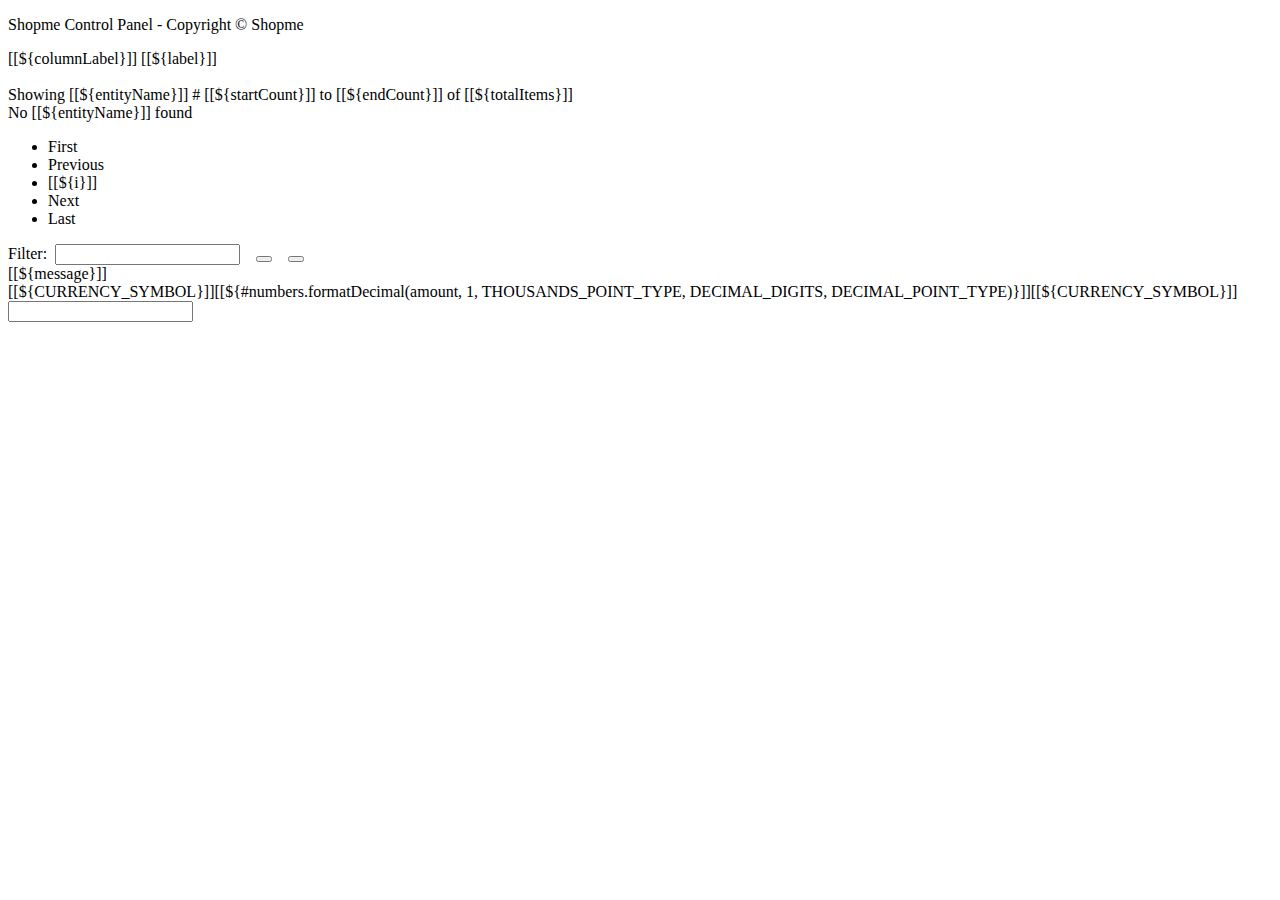
<file: ShopingWebParent/ShopingBackend/src/main/resources/templates/brandfragments.html>
<!DOCTYPE html>
<html xmlns:th="http://www.thymeleaf.org">

<head th:fragment="page_head(title, remove)" th:remove="${remove}">
<meta http-equiv="Content-Type" content="text/html; charset=UTF-8">
<meta name="viewport"
	content="width=device-width,initial-scale=1.0, minimum-scale=1.0">

<title>[[${title}]]</title>

<link rel="stylesheet" type="text/css"
	th:href="@{/webjars/bootstrap/css/bootstrap.min.css}" />
<link rel="stylesheet" type="text/css" th:href="@{/fontawesome/all.css}" />
<link rel="stylesheet" type="text/css" th:href="@{/style.css}" />
<script type="text/javascript" th:src="@{/webjars/jquery/jquery.min.js}"></script>
<script type="text/javascript"
	th:src="@{/webjars/bootstrap/js/bootstrap.min.js}"></script>
<script type="text/javascript" th:src="@{/js/common.js}"></script>
</head>

<body>

	<div th:fragment="footer" class="text-center m-3">
		<p>Shopme Control Panel - Copyright &copy; Shopme</p>
	</div>

	<th th:fragment="column_link(fieldName, columnLabel, removeTag)"
		th:remove="${removeTag}"><a class="text-white"
		th:href="@{${moduleURL} + '/page/' + ${currentPage} + '?sortField=' + ${fieldName}  +'&sortDir=' + ${sortField != fieldName ? sortDir : reverseSortDir} + ${keyword != null ? '&keyword=' + keyword : ''} + ${categoryId != null ? '&categoryId=' + categoryId : ''}}">
			[[${columnLabel}]] </a> <span th:if="${sortField == fieldName}"
		th:class="${sortDir == 'asc' ? 'fas fa-sort-up' : 'fas fa-sort-down'}"></span>
	</th>

	<a th:fragment="page_link(pageNum, label)" class="page-link"
		th:href="@{${moduleURL} + '/page/' + ${pageNum} + '?sortField=' + ${sortField} + '&sortDir=' + ${sortDir} + ${keyword != null ? '&keyword=' + keyword : ''} + ${categoryId != null ? '&categoryId=' + categoryId : ''}}">[[${label}]]</a>

	<div th:fragment="user_photos" th:remove="tag">
		<span th:if="${user.photos == null}"
			class="fas fa-portrait fa-3x icon-silver"></span> <img
			th:if="${user.photos != null}" th:src="@{${user.photosImagePath}}"
			style="width: 100px" />
	</div>

	<div th:fragment="status(enabled, entityName, entityURL)"
		th:remove="tag">
		<a th:if="${enabled == true}"
			class="fas fa-check-circle fa-2x icon-green"
			th:href="@{${entityURL} + '/enabled/false'}"
			th:title="'Disable this ' + ${entityName}"></a> <a
			th:if="${enabled == false}" class="fas fa-circle fa-2x icon-dark"
			th:href="@{${entityURL} + '/enabled/true'}"
			th:title="'Enable this ' + ${entityName}"></a>
	</div>

	<div th:fragment="edit(entityName, editURL)" th:remove="tag">
		<a class="fas fa-edit fa-2x icon-green" th:href="@{${editURL}}"
			th:title="'Edit this ' + ${entityName}"></a>
	</div>

	<div th:fragment="delete(entityName, entityId, deleteURL, visible)"
		th:remove="tag">
		<th:block th:if="${visible}">
			<a class="fas fa-trash fa-2x icon-dark link-delete"
				th:href="@{${deleteURL}}" th:entityId="${entityId}"
				th:title="'Delete this ' + ${entityName}"></a>
		</th:block>
	</div>

	<div th:fragment="pagination(entityName)" th:remove="tag">
		<div class="text-center m-1" th:if="${totalItems > 0}">
			<span>Showing [[${entityName}]] # [[${startCount}]] to
				[[${endCount}]] of [[${totalItems}]]</span>
		</div>
		<div class="text-center m-1" th:unless="${totalItems > 0}">
			<span>No [[${entityName}]] found</span>
		</div>

		<div th:if="${totalPages > 1}">

			<nav>
				<ul class="pagination justify-content-center">
					<li
						th:class="${currentPage > 1 ? 'page-item' : 'page-item disabled'}"><a
						class="page-link"
						th:href="@{'/brands/page/1?sortField='+${sortField} + '&sortDir=' +${sortDir}}">First</a>
					</li>

					<li
						th:class="${currentPage > 1 ? 'page-item' : 'page-item disabled'}">
						<a class="page-link"
						th:href="@{'/brands/page/' +${currentPage -1}+'?sortField='+${sortField} + '&sortDir=' +${sortDir}}">Previous</a>
					</li>
					<li
						th:class="${currentPage !=i ? 'page-item' : 'page-item  active'}"
						th:each="i  : ${#numbers.sequence(1,totalPages)}"><a
						class="page-link"
						th:href="@{'/brands/page/' + ${i}+'?sortField='+${sortField} + '&sortDir=' +${sortDir}}">[[${i}]]</a>
					</li>

					<li
						th:class="${currentPage <totalPages ? 'page-item' : 'page-item disabled'}">
						<a class="page-link"
						th:href="@{'/brands/page/' +${currentPage +1}+'?sortField='+${sortField} + '&sortDir=' +${sortDir}}">Next</a>
					</li>
					<li
						th:class="${currentPage < totalPages ?  'page-item' : 'page-item disabled'}">
						<a class="page-link"
						th:href="@{'/brands/page/'  +${totalPages}+'?sortField='+${sortField} + '&sortDir=' +${sortDir}}">Last</a>
					</li>

				</ul>
			</nav>
			<!--			<nav>-->
			<!--				<ul class="pagination justify-content-center flex-wrap">-->
			<!--					<li th:class="${currentPage > 1 ? 'page-item' : 'page-item disabled'}">-->
			<!--						<a th:replace="fragments :: page_link(1, 'First')"></a>-->
			<!--					</li>-->
			<!--					<li th:class="${currentPage > 1 ? 'page-item' : 'page-item disabled'}">-->
			<!--						<a th:replace="fragments :: page_link(${currentPage - 1}, 'Previous')"></a>-->
			<!--					</li>-->
			<!---->
			<!--					<li th:class="${currentPage != i ? 'page-item': 'page-item active'}"-->
			<!--						th:each="i : ${#numbers.sequence(1, totalPages)}"><a-->
			<!--							th:replace="fragments :: page_link(${i}, ${i})"></a></li>-->
			<!---->
			<!--					<li th:class="${currentPage < totalPages ? 'page-item' : 'page-item disabled'}">-->
			<!--						<a th:replace="fragments :: page_link(${currentPage + 1}, 'Next')"></a>-->
			<!--					</li>-->
			<!---->
			<!--			<li class="page-item">-->
			<!--				<a class="page_link" th:href="@{'/brandfragments/page/'+ ${currentPage+1}}">Next</a>-->
			<!--			</li>-->
			<!---->
			<!---->
			<!--					<li th:class="${currentPage < totalPages ? 'page-item' : 'page-item disabled'}">-->
			<!--						<a th:replace="fragments :: page_link(${totalPages}, 'Last')"></a>-->
			<!--					</li>-->
			<!--				</ul>-->
			<!--			</nav>-->
			<!---->
		</div>
	</div>

	<div th:fragment="search_form_and_message()">
<!-- 				<form th:action="@{${moduleURL} + '/page/1'}" class="form-inline m-3"> -->
		<form th:action="@{/brands/page/1}" class="form-inline m-3">
			<input type="hidden" name="sortField" th:value="${sortField}" /> <input
				type="hidden" name="sortDir" th:value="${sortDir}" /> Filter:&nbsp;
			<input type="search" name="keyword" th:value="${keyword}"
				class="form-control" required /> &nbsp;&nbsp;
			<button type="submit" class="btn btn-primary">
				<i class="fas fa-search"></i>
			</button>
			&nbsp;&nbsp;
			<button type="button" class="btn btn-secondary"
				onclick="clearFilter()">
				<i class="fas fa-eraser"></i>
			</button>
		</form>

		<div th:if="${message != null}"
			class="alert alert-success text-center">[[${message}]]</div>
	</div>

	<div th:fragment="format_currency(amount)" th:remove="tag">
		<span th:if="${CURRENCY_SYMBOL_POSITION == 'Before price'}"
			th:remove="tag">[[${CURRENCY_SYMBOL}]]</span>[[${#numbers.formatDecimal(amount,
		1, THOUSANDS_POINT_TYPE, DECIMAL_DIGITS, DECIMAL_POINT_TYPE)}]]<span
			th:if="${CURRENCY_SYMBOL_POSITION == 'After price'}" th:remove="tag">[[${CURRENCY_SYMBOL}]]</span>
	</div>

	<div th:fragment="format_time(dateTime)" th:remove="tag">
		<span th:text="${#dates.format(dateTime, 'yyyy-MM-dd HH:mm:ss')}"></span>
	</div>

	<div th:fragment="currency_input(amount)" th:remove="tag">
		<input type="text" readonly class="form-control"
			th:value="${(CURRENCY_SYMBOL_POSITION == 'Before price' ? CURRENCY_SYMBOL : '') + #numbers.formatDecimal(amount, 1, THOUSANDS_POINT_TYPE, DECIMAL_DIGITS, DECIMAL_POINT_TYPE) + (CURRENCY_SYMBOL_POSITION == 'After price' ? CURRENCY_SYMBOL : '')}">
	</div>

</body>

</html>
</file>
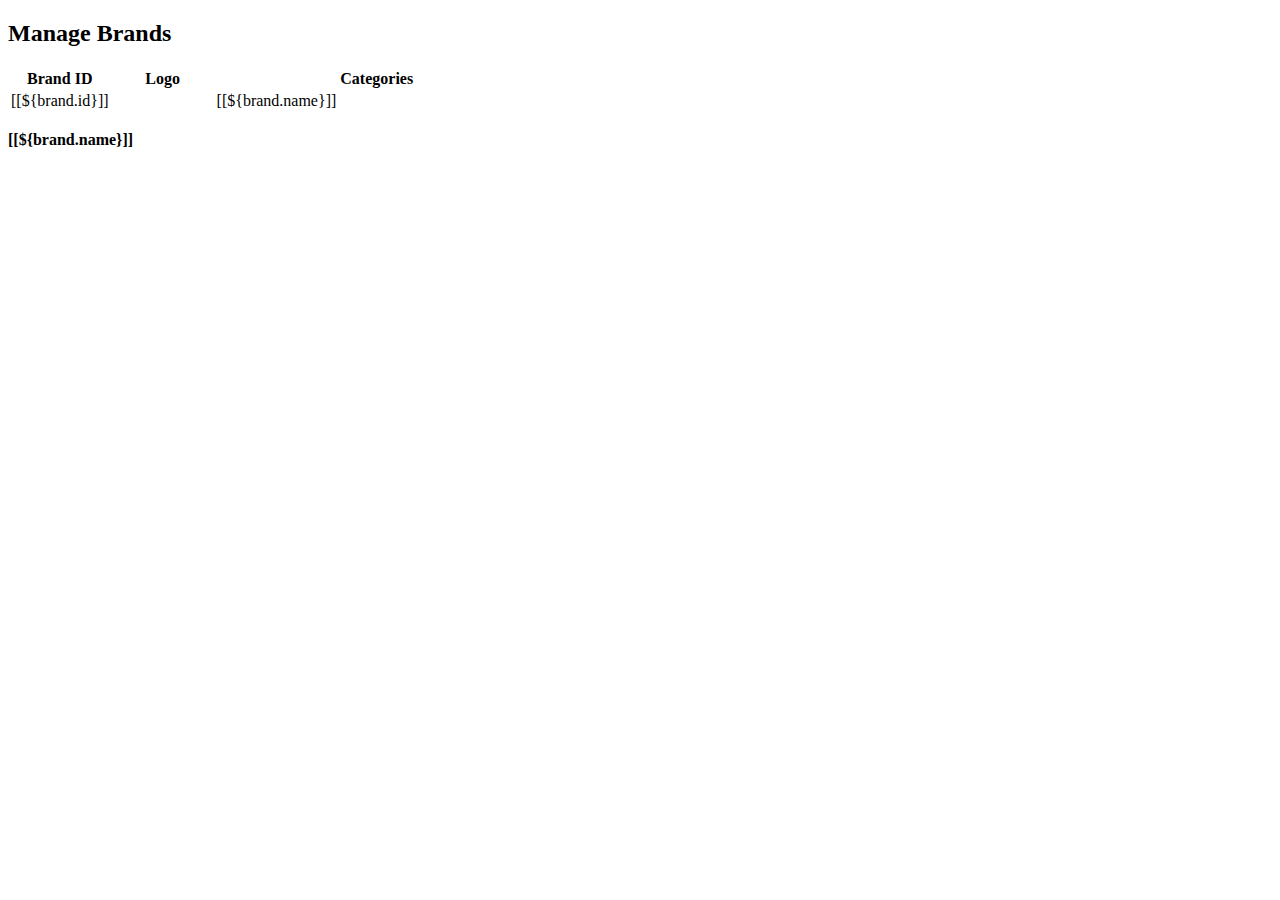
<file: ShopingWebParent/ShopingBackend/src/main/resources/templates/brands.html>
<!DOCTYPE html>
<html xmlns:th="http://www.thymeleaf.org">
<head th:replace="fragments :: page_head('Brands - Shopme Admin', 'none')" />
<body>
<div class="container-fluid">
	<div th:replace="navigation :: menu"></div>
	<div>
		<h2>Manage Brands</h2>	
		
		<a th:href="@{/brands/new}" class="fas fa-folder-plus fa-2x icon-dark mr-2"></a>
		<a th:href="@{/brands/export/csv}" class="fas fa-file-csv fa-2x icon-dark mr-2"></a>
	</div>
		
	<div th:replace="fragments :: search_form_and_message" />
	
	<div class="full-details">
		<table class="table table-bordered table-striped table-hover table-responsive-xl">
			<thead class="thead-dark">
				<tr>
					<th class="hideable-column">Brand ID</th>
					<th>Logo</th>
					<th th:replace="fragments :: column_link('name', 'Brand Name', 'none')" />
					<th>Categories</th>
					<th></th>
				</tr>								
			</thead>
			<tbody>
				<tr th:each="brand : ${listBrands}">
					<td class="hideable-column">[[${brand.id}]]</td>
					<td>
						<img th:src="@{${brand.logoPath}}" style="width: 100px" class="img-fluid"/>
					</td>
					<td>[[${brand.name}]]</td>
					<td>
						<th:block th:each="cat : ${brand.categories}">
						<span class="badge badge-secondary" th:text="${cat.name}"></span>
						</th:block>
					</td>

					<td>
						<div th:replace="fragments :: edit('brand', '/brands/edit/' + ${brand.id})" />
						&nbsp; 
						<div th:replace="fragments :: delete('brand', ${brand.id}, '/brands/delete/' + ${brand.id}, true)" />						
					</td>					
				</tr>
			</tbody>
		</table>
	</div>
	
	<div class="less-details">
		<div th:each="brand : ${listBrands}" class="row m-1">
			<div class="col-6">
				<img th:src="@{${brand.logoPath}}" style="width: 100px" class="img-fluid"/>			
			</div>
			<div class="col-6">
				<div><b>[[${brand.name}]]</b></div>
				<div class="mt-2">
					<div th:replace="fragments :: edit('brand', '/brands/edit/' + ${brand.id})" />
					&nbsp; 
					<div th:replace="fragments :: delete('brand', ${brand.id}, '/brands/delete/' + ${brand.id}, true)" />
				</div>
			</div>
			<div>&nbsp;</div>
		</div>	
	</div>	
	
	<div th:replace="brandfragments :: pagination('brands')"></div>
	
	<div th:replace="modal_fragments :: confirm_modal" />
	
	<div th:replace="brandfragments :: footer"></div>
	
</div>
<script th:src="@{/js/common_list.js}"></script>
<script type="text/javascript">
	moduleURL = "[[@{/brands}]]";

	$(document).ready(function() {
		$(".link-delete").on("click", function(e) {
			e.preventDefault();
			showDeleteConfirmModal($(this), 'brand');
		});
	});
</script>
</body>
</html>
</file>
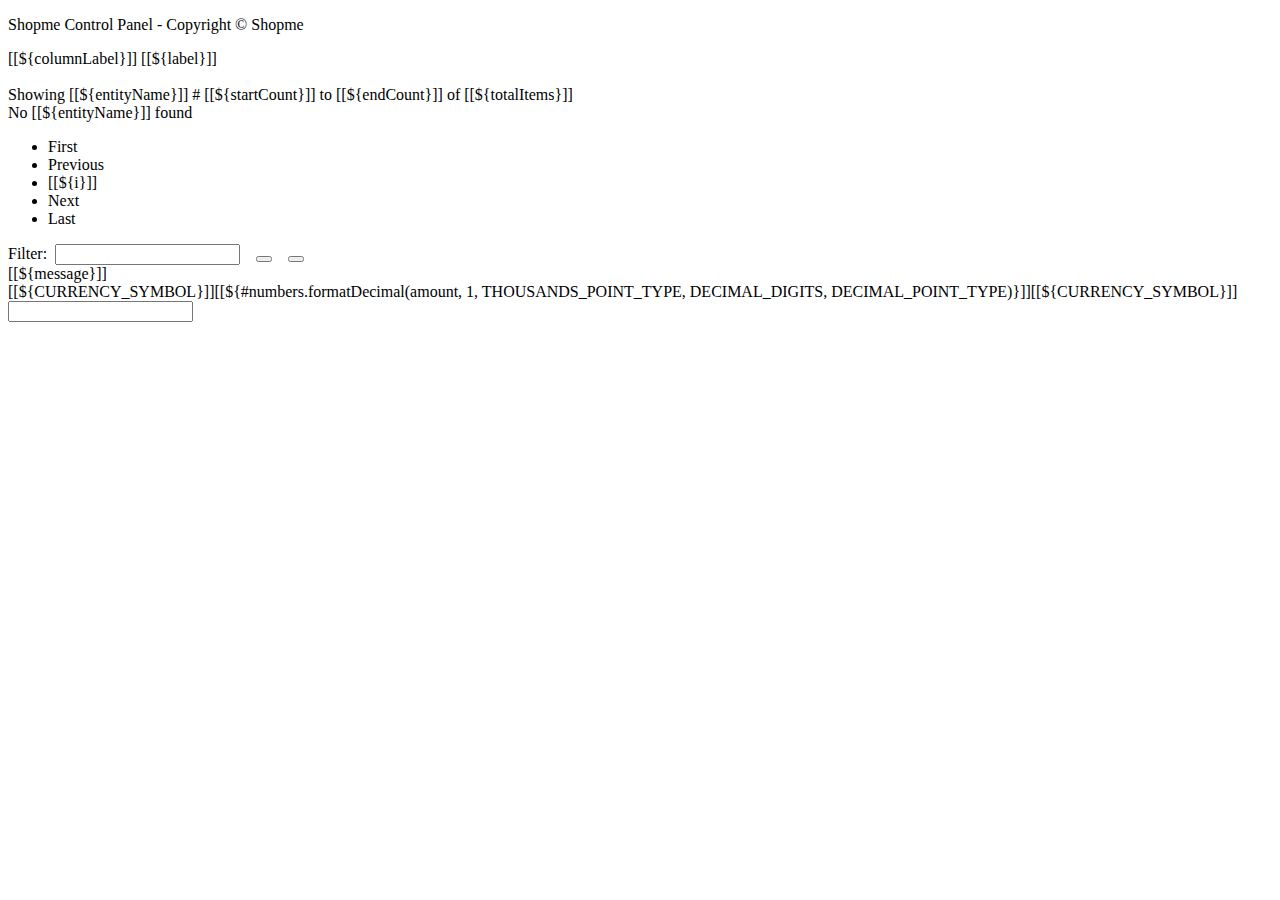
<file: ShopingWebParent/ShopingBackend/src/main/resources/templates/categoryFragments.html>
<!DOCTYPE html>
<html xmlns:th="http://www.thymeleaf.org">

<head th:fragment="page_head(title, remove)" th:remove="${remove}">
<meta http-equiv="Content-Type" content="text/html; charset=UTF-8">
<meta name="viewport"
	content="width=device-width,initial-scale=1.0, minimum-scale=1.0">

<title>[[${title}]]</title>

<link rel="stylesheet" type="text/css"
	th:href="@{/webjars/bootstrap/css/bootstrap.min.css}" />
<link rel="stylesheet" type="text/css" th:href="@{/fontawesome/all.css}" />
<link rel="stylesheet" type="text/css" th:href="@{/style.css}" />
<script type="text/javascript" th:src="@{/webjars/jquery/jquery.min.js}"></script>
<script type="text/javascript"
	th:src="@{/webjars/bootstrap/js/bootstrap.min.js}"></script>
<script type="text/javascript" th:src="@{/js/common.js}"></script>
</head>

<body>

	<div th:fragment="footer" class="text-center m-3">
		<p>Shopme Control Panel - Copyright &copy; Shopme</p>
	</div>

	<th th:fragment="column_link(fieldName, columnLabel, removeTag)"
		th:remove="${removeTag}"><a class="text-white"
		th:href="@{${moduleURL} + '/page/' + ${currentPage} + '?sortField=' + ${fieldName}  +'&sortDir=' + ${sortField != fieldName ? sortDir : reverseSortDir} + ${keyword != null ? '&keyword=' + keyword : ''} + ${categoriesId != null ? '&categoriesId=' + categoriesId : ''}}">
			[[${columnLabel}]] </a> <span th:if="${sortField == fieldName}"
		th:class="${sortDir == 'asc' ? 'fas fa-sort-up' : 'fas fa-sort-down'}"></span>
	</th>

	<a th:fragment="page_link(pageNum, label)" class="page-link"
		th:href="@{${moduleURL} + '/page/' + ${pageNum} + '?sortField=' + ${sortField} + '&sortDir=' + ${sortDir} + ${keyword != null ? '&keyword=' + keyword : ''} + ${categoriesId != null ? '&categoriesId=' + categoriesId : ''}}">[[${label}]]</a>

	<div th:fragment="user_photos" th:remove="tag">
		<span th:if="${user.photos == null}"
			class="fas fa-portrait fa-3x icon-silver"></span> <img
			th:if="${user.photos != null}" th:src="@{${user.photosImagePath}}"
			style="width: 100px" />
	</div>

	<div th:fragment="status(enabled, entityName, entityURL)"
		th:remove="tag">
		<a th:if="${enabled == true}"
			class="fas fa-check-circle fa-2x icon-green"
			th:href="@{${entityURL} + '/enabled/false'}"
			th:title="'Disable this ' + ${entityName}"></a> <a
			th:if="${enabled == false}" class="fas fa-circle fa-2x icon-dark"
			th:href="@{${entityURL} + '/enabled/true'}"
			th:title="'Enable this ' + ${entityName}"></a>
	</div>

	<div th:fragment="edit(entityName, editURL)" th:remove="tag">
		<a class="fas fa-edit fa-2x icon-green" th:href="@{${editURL}}"
			th:title="'Edit this ' + ${entityName}"></a>
	</div>

	<div th:fragment="delete(entityName, entityId, deleteURL, visible)"
		th:remove="tag">
		<th:block th:if="${visible}">
			<a class="fas fa-trash fa-2x icon-dark link-delete"
				th:href="@{${deleteURL}}" th:entityId="${entityId}"
				th:title="'Delete this ' + ${entityName}"></a>
		</th:block>
	</div>

	<div th:fragment="pagination(entityName)" th:remove="tag">
		<div class="text-center m-1" th:if="${totalItems > 0}">
			<span>Showing [[${entityName}]] # [[${startCount}]] to
				[[${endCount}]] of [[${totalItems}]]</span>
		</div>
		<div class="text-center m-1" th:unless="${totalItems > 0}">
			<span>No [[${entityName}]] found</span>
		</div>

		<div th:if="${totalPages > 1}">

			<nav>
				<ul class="pagination justify-content-center">
					<li
						th:class="${currentPage > 1 ? 'page-item' : 'page-item disabled'}"><a
						class="page-link"
						th:href="@{'/categories/page/1?sortField='+${sortField} + '&sortDir=' +${sortDir}}">First</a>
					</li>

					<li
						th:class="${currentPage > 1 ? 'page-item' : 'page-item disabled'}">
						<a class="page-link"
						th:href="@{'/categories/page/' +${currentPage -1}+'?sortField='+${sortField} + '&sortDir=' +${sortDir}}">Previous</a>
					</li>
					<li
						th:class="${currentPage !=i ? 'page-item' : 'page-item  active'}"
						th:each="i  : ${#numbers.sequence(1,totalPages)}"><a
						class="page-link"
						th:href="@{'/categories/page/' + ${i}+'?sortField='+${sortField} + '&sortDir=' +${sortDir}}">[[${i}]]</a>
					</li>

					<li
						th:class="${currentPage <totalPages ? 'page-item' : 'page-item disabled'}">
						<a class="page-link"
						th:href="@{'/categories/page/' +${currentPage +1}+'?sortField='+${sortField} + '&sortDir=' +${sortDir}}">Next</a>
					</li>
					<li
						th:class="${currentPage < totalPages ?  'page-item' : 'page-item disabled'}">
						<a class="page-link"
						th:href="@{'/categories/page/'  +${totalPages}+'?sortField='+${sortField} + '&sortDir=' +${sortDir}}">Last</a>
					</li>

				</ul>
			</nav>
			<!--			<nav>-->
			<!--				<ul class="pagination justify-content-center flex-wrap">-->
			<!--					<li th:class="${currentPage > 1 ? 'page-item' : 'page-item disabled'}">-->
			<!--						<a th:replace="fragments :: page_link(1, 'First')"></a>-->
			<!--					</li>-->
			<!--					<li th:class="${currentPage > 1 ? 'page-item' : 'page-item disabled'}">-->
			<!--						<a th:replace="fragments :: page_link(${currentPage - 1}, 'Previous')"></a>-->
			<!--					</li>-->
			<!---->
			<!--					<li th:class="${currentPage != i ? 'page-item': 'page-item active'}"-->
			<!--						th:each="i : ${#numbers.sequence(1, totalPages)}"><a-->
			<!--							th:replace="fragments :: page_link(${i}, ${i})"></a></li>-->
			<!---->
			<!--					<li th:class="${currentPage < totalPages ? 'page-item' : 'page-item disabled'}">-->
			<!--						<a th:replace="fragments :: page_link(${currentPage + 1}, 'Next')"></a>-->
			<!--					</li>-->
			<!---->
			<!--			<li class="page-item">-->
			<!--				<a class="page_link" th:href="@{'/categories/page/'+ ${currentPage+1}}">Next</a>-->
			<!--			</li>-->
			<!---->
			<!---->
			<!--					<li th:class="${currentPage < totalPages ? 'page-item' : 'page-item disabled'}">-->
			<!--						<a th:replace="fragments :: page_link(${totalPages}, 'Last')"></a>-->
			<!--					</li>-->
			<!--				</ul>-->
			<!--			</nav>-->
			<!---->
		</div>
	</div>

	<div th:fragment="search_form_and_message()">
<!-- 				<form th:action="@{${moduleURL} + '/page/1'}" class="form-inline m-3"> -->
		<form th:action="@{/categories/page/1}" class="form-inline m-3">
			<input type="hidden" name="sortField" th:value="${sortField}" /> <input
				type="hidden" name="sortDir" th:value="${sortDir}" /> Filter:&nbsp;
			<input type="search" name="keyword" th:value="${keyword}"
				class="form-control" required /> &nbsp;&nbsp;
			<button type="submit" class="btn btn-primary">
				<i class="fas fa-search"></i>
			</button>
			&nbsp;&nbsp;
			<button type="button" class="btn btn-secondary"
				onclick="clearFilter()">
				<i class="fas fa-eraser"></i>
			</button>
		</form>

		<div th:if="${message != null}"
			class="alert alert-success text-center">[[${message}]]</div>
	</div>

	<div th:fragment="format_currency(amount)" th:remove="tag">
		<span th:if="${CURRENCY_SYMBOL_POSITION == 'Before price'}"
			th:remove="tag">[[${CURRENCY_SYMBOL}]]</span>[[${#numbers.formatDecimal(amount,
		1, THOUSANDS_POINT_TYPE, DECIMAL_DIGITS, DECIMAL_POINT_TYPE)}]]<span
			th:if="${CURRENCY_SYMBOL_POSITION == 'After price'}" th:remove="tag">[[${CURRENCY_SYMBOL}]]</span>
	</div>

	<div th:fragment="format_time(dateTime)" th:remove="tag">
		<span th:text="${#dates.format(dateTime, 'yyyy-MM-dd HH:mm:ss')}"></span>
	</div>

	<div th:fragment="currency_input(amount)" th:remove="tag">
		<input type="text" readonly class="form-control"
			th:value="${(CURRENCY_SYMBOL_POSITION == 'Before price' ? CURRENCY_SYMBOL : '') + #numbers.formatDecimal(amount, 1, THOUSANDS_POINT_TYPE, DECIMAL_DIGITS, DECIMAL_POINT_TYPE) + (CURRENCY_SYMBOL_POSITION == 'After price' ? CURRENCY_SYMBOL : '')}">
	</div>

</body>

</html>
</file>
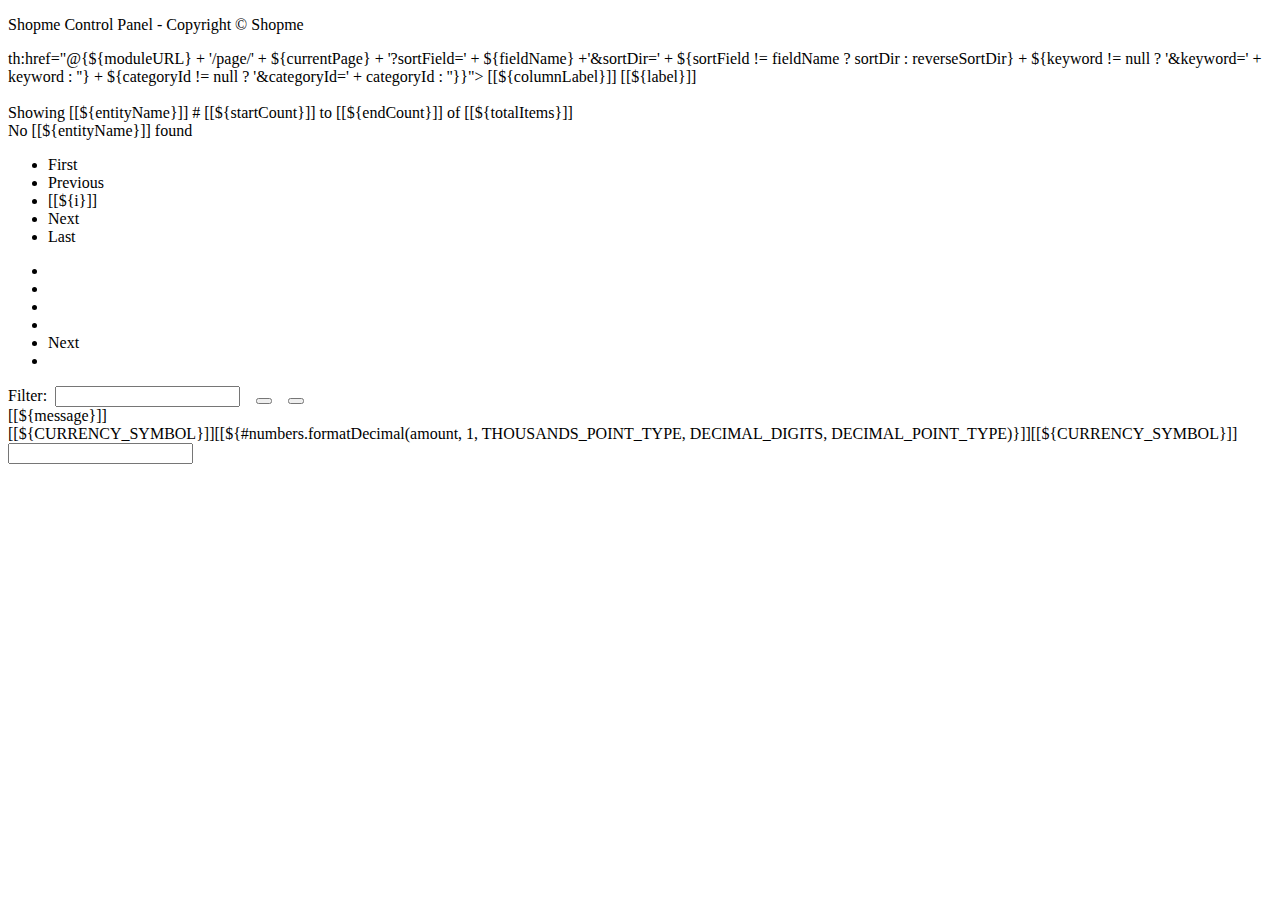
<file: ShopingWebParent/ShopingBackend/src/main/resources/templates/fragment.html>
<!DOCTYPE html>
<html xmlns:th="http://www.thymeleaf.org">

<head th:fragment="page_head(title, remove)" th:remove="${remove}">
<meta http-equiv="Content-Type" content="text/html; charset=UTF-8">
<meta name="viewport"
	content="width=device-width,initial-scale=1.0, minimum-scale=1.0">

<title>[[${title}]]</title>

<link rel="stylesheet" type="text/css"
	th:href="@{/webjars/bootstrap/css/bootstrap.min.css}" />
<link rel="stylesheet" type="text/css" th:href="@{/fontawesome/all.css}" />
<link rel="stylesheet" type="text/css" th:href="@{/style.css}" />
<script type="text/javascript" th:src="@{/webjars/jquery/jquery.min.js}"></script>
<script type="text/javascript"
	th:src="@{/webjars/bootstrap/js/bootstrap.min.js}"></script>
<script type="text/javascript" th:src="@{/js/common.js}"></script>
</head>

<body>

	<div th:fragment="footer" class="text-center m-3">
		<p>Shopme Control Panel - Copyright &copy; Shopme</p>
	</div>

	<th th:fragment="column_link(fieldName, columnLabel, removeTag)"
		th:remove="${removeTag}"><a class="text-white"
		th:href="@{'/products/page/' + ${currentPage} + '?sortField=' + ${fieldName}  +'&sortDir=' + ${sortField != fieldName ? sortDir : reverseSortDir} + ${keyword != null ? '&keyword=' + keyword : ''} + ${categoryId != null ? '&categoryId=' + categoryId : ''}}">
			th:href="@{${moduleURL} + '/page/' + ${currentPage} + '?sortField=' +
			${fieldName} +'&sortDir=' + ${sortField != fieldName ? sortDir :
			reverseSortDir} + ${keyword != null ? '&keyword=' + keyword : ''} +
			${categoryId != null ? '&categoryId=' + categoryId : ''}}">
			[[${columnLabel}]] </a> <span th:if="${sortField == fieldName}"
		th:class="${sortDir == 'asc' ? 'fas fa-sort-up' : 'fas fa-sort-down'}"></span>
	</th>

	<a th:fragment="page_link(pageNum, label)" class="page-link"
		th:href="@{${moduleURL} + '/page/' + ${pageNum} + '?sortField=' + ${sortField} + '&sortDir=' + ${sortDir} + ${keyword != null ? '&keyword=' + keyword : ''} + ${categoryId != null ? '&categoryId=' + categoryId : ''}}">[[${label}]]</a>

	<div th:fragment="user_photos" th:remove="tag">
		<span th:if="${user.photos == null}"
			class="fas fa-portrait fa-3x icon-silver"></span> <img
			th:if="${user.photos != null}" th:src="@{${user.photosImagePath}}"
			style="width: 100px" />
	</div>

	<div th:fragment="status(enabled, entityName, entityURL)"
		th:remove="tag">
		<a th:if="${enabled == true}"
			class="fas fa-check-circle fa-2x icon-green"
			th:href="@{${entityURL} + '/enabled/false'}"
			th:title="'Disable this ' + ${entityName}"></a> <a
			th:if="${enabled == false}" class="fas fa-circle fa-2x icon-dark"
			th:href="@{${entityURL} + '/enabled/true'}"
			th:title="'Enable this ' + ${entityName}"></a>
	</div>

	<div th:fragment="edit(entityName, editURL)" th:remove="tag">
		<a class="fas fa-edit fa-2x icon-green" th:href="@{${editURL}}"
			th:title="'Edit this ' + ${entityName}"></a>
	</div>

	<div th:fragment="delete(entityName, entityId, deleteURL, visible)"
		th:remove="tag">
		<th:block th:if="${visible}">
			<a class="fas fa-trash fa-2x icon-dark link-delete"
				th:href="@{${deleteURL}}" th:entityId="${entityId}"
				th:title="'Delete this ' + ${entityName}"></a>
		</th:block>
	</div>

	<div th:fragment="pagination(entityName)" th:remove="tag">
		<div class="text-center m-1" th:if="${totalItems > 0}">
			<span>Showing [[${entityName}]] # [[${startCount}]] to
				[[${endCount}]] of [[${totalItems}]]</span>
		</div>
		<div class="text-center m-1" th:unless="${totalItems > 0}">
			<span>No [[${entityName}]] found</span>
		</div>

		<div th:if="${totalPages > 1}">

			<nav>
				<ul class="pagination justify-content-center">
					<li
						th:class="${currentPage > 1 ? 'page-item' : 'page-item disabled'}"><a
						class="page-link"
						th:href="@{'/products/page/1?sortField='+${sortField} + '&sortDir=' +${sortDir}}">First</a>
					</li>

					<li
						th:class="${currentPage > 1 ? 'page-item' : 'page-item disabled'}">
						<a class="page-link"
						th:href="@{'/products/page/' +${currentPage -1}+'?sortField='+${sortField} + '&sortDir=' +${sortDir}}">Previous</a>
					</li>
					<li
						th:class="${currentPage !=i ? 'page-item' : 'page-item  active'}"
						th:each="i  : ${#numbers.sequence(1,totalPages)}"><a
						class="page-link"
						th:href="@{'/products/page/' + ${i}+'?sortField='+${sortField} + '&sortDir=' +${sortDir}}">[[${i}]]</a>
					</li>

					<li
						th:class="${currentPage <totalPages ? 'page-item' : 'page-item disabled'}">
						<a class="page-link"
						th:href="@{'/products/page/' +${currentPage +1}+'?sortField='+${sortField} + '&sortDir=' +${sortDir}}">Next</a>
					</li>
					<li
						th:class="${currentPage < totalPages ?  'page-item' : 'page-item disabled'}">
						<a class="page-link"
						th:href="@{'/products/page/'  +${totalPages}+'?sortField='+${sortField} + '&sortDir=' +${sortDir}}">Last</a>
					</li>

				</ul>
			</nav>
			<nav>
				<ul class="pagination justify-content-center flex-wrap">
					<li
						th:class="${currentPage > 1 ? 'page-item' : 'page-item disabled'}">
						<a th:replace="fragments :: page_link(1, 'First')"></a>
					</li>
					<li
						th:class="${currentPage > 1 ? 'page-item' : 'page-item disabled'}">
						<a
						th:replace="fragments :: page_link(${currentPage - 1}, 'Previous')"></a>
					</li>

					<li
						th:class="${currentPage != i ? 'page-item': 'page-item active'}"
						th:each="i : ${#numbers.sequence(1, totalPages)}"><a
						th:replace="fragments :: page_link(${i}, ${i})"></a></li>

					<li
						th:class="${currentPage < totalPages ? 'page-item' : 'page-item disabled'}">
						<a th:replace="fragments :: page_link(${currentPage + 1}, 'Next')"></a>
					</li>

					<li class="page-item"><a class="page_link"
						th:href="@{'/categories/page/'+ ${currentPage+1}}">Next</a></li>


					<li
						th:class="${currentPage < totalPages ? 'page-item' : 'page-item disabled'}">
						<a th:replace="fragments :: page_link(${totalPages}, 'Last')"></a>
					</li>
				</ul>
			</nav>

		</div>
	</div>

	<div th:fragment="search_form_and_message()">
		<!-- 				<form th:action="@{${moduleURL} + '/page/1'}" class="form-inline m-3"> -->
		<form th:action="@{/products/page/1}" class="form-inline m-3">
			<input type="hidden" name="sortField" th:value="${sortField}" /> <input
				type="hidden" name="sortDir" th:value="${sortDir}" /> Filter:&nbsp;
			<input type="search" name="keyword" th:value="${keyword}"
				class="form-control" required /> &nbsp;&nbsp;
			<button type="submit" class="btn btn-primary">
				<i class="fas fa-search"></i>
			</button>
			&nbsp;&nbsp;
			<button type="button" class="btn btn-secondary"
				onclick="clearFilter()">
				<i class="fas fa-eraser"></i>
			</button>
		</form>

		<div th:if="${message != null}"
			class="alert alert-success text-center">[[${message}]]</div>
	</div>

	<div th:fragment="format_currency(amount)" th:remove="tag">
		<span th:if="${CURRENCY_SYMBOL_POSITION == 'Before price'}"
			th:remove="tag">[[${CURRENCY_SYMBOL}]]</span>[[${#numbers.formatDecimal(amount,
		1, THOUSANDS_POINT_TYPE, DECIMAL_DIGITS, DECIMAL_POINT_TYPE)}]]<span
			th:if="${CURRENCY_SYMBOL_POSITION == 'After price'}" th:remove="tag">[[${CURRENCY_SYMBOL}]]</span>
	</div>

	<div th:fragment="format_time(dateTime)" th:remove="tag">
		<span th:text="${#dates.format(dateTime, 'yyyy-MM-dd HH:mm:ss')}"></span>
	</div>

	<div th:fragment="currency_input(amount)" th:remove="tag">
		<input type="text" readonly class="form-control"
			th:value="${(CURRENCY_SYMBOL_POSITION == 'Before price' ? CURRENCY_SYMBOL : '') + #numbers.formatDecimal(amount, 1, THOUSANDS_POINT_TYPE, DECIMAL_DIGITS, DECIMAL_POINT_TYPE) + (CURRENCY_SYMBOL_POSITION == 'After price' ? CURRENCY_SYMBOL : '')}">
	</div>

</body>

</html>
</file>
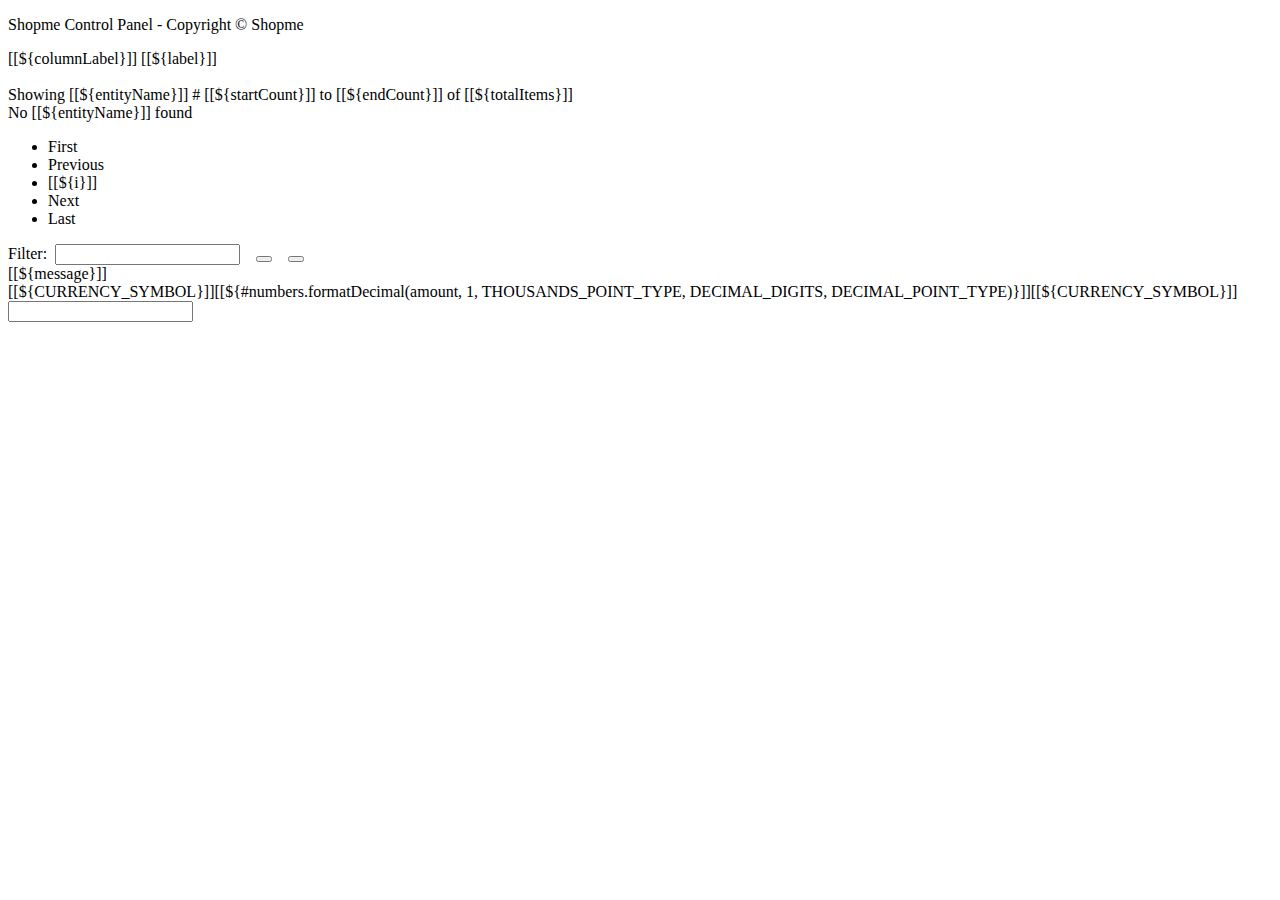
<file: ShopingWebParent/ShopingBackend/src/main/resources/templates/fragments.html>
<!DOCTYPE html>
<html xmlns:th="http://www.thymeleaf.org">

<head th:fragment="page_head(title, remove)" th:remove="${remove}">
<meta http-equiv="Content-Type" content="text/html; charset=UTF-8">
<meta name="viewport"
	content="width=device-width,initial-scale=1.0, minimum-scale=1.0">

<title>[[${title}]]</title>

<link rel="stylesheet" type="text/css"
	th:href="@{/webjars/bootstrap/css/bootstrap.min.css}" />
<link rel="stylesheet" type="text/css" th:href="@{/fontawesome/all.css}" />
<link rel="stylesheet" type="text/css" th:href="@{/style.css}" />
<script type="text/javascript" th:src="@{/webjars/jquery/jquery.min.js}"></script>
<script type="text/javascript"
	th:src="@{/webjars/bootstrap/js/bootstrap.min.js}"></script>
<script type="text/javascript" th:src="@{/js/common.js}"></script>
</head>

<body>

	<div th:fragment="footer" class="text-center m-3">
		<p>Shopme Control Panel - Copyright &copy; Shopme</p>
	</div>

	<th th:fragment="column_link(fieldName, columnLabel, removeTag)"
		th:remove="${removeTag}"><a class="text-white"
		th:href="@{${moduleURL} + '/page/' + ${currentPage} + '?sortField=' + ${fieldName}  +'&sortDir=' + ${sortField != fieldName ? sortDir : reverseSortDir} + ${keyword != null ? '&keyword=' + keyword : ''} + ${categoryId != null ? '&categoryId=' + categoryId : ''}}">
			[[${columnLabel}]] </a> <span th:if="${sortField == fieldName}"
		th:class="${sortDir == 'asc' ? 'fas fa-sort-up' : 'fas fa-sort-down'}"></span>
	</th>

	<a th:fragment="page_link(pageNum, label)" class="page-link"
		th:href="@{${moduleURL} + '/page/' + ${pageNum} + '?sortField=' + ${sortField} + '&sortDir=' + ${sortDir} + ${keyword != null ? '&keyword=' + keyword : ''} + ${categoryId != null ? '&categoryId=' + categoryId : ''}}">[[${label}]]</a>

	<div th:fragment="user_photos" th:remove="tag">
		<span th:if="${user.photos == null}"
			class="fas fa-portrait fa-3x icon-silver"></span> <img
			th:if="${user.photos != null}" th:src="@{${user.photosImagePath}}"
			style="width: 100px" />
	</div>

	<div th:fragment="status(enabled, entityName, entityURL)"
		th:remove="tag">
		<a th:if="${enabled == true}"
			class="fas fa-check-circle fa-2x icon-green"
			th:href="@{${entityURL} + '/enabled/false'}"
			th:title="'Disable this ' + ${entityName}"></a> <a
			th:if="${enabled == false}" class="fas fa-circle fa-2x icon-dark"
			th:href="@{${entityURL} + '/enabled/true'}"
			th:title="'Enable this ' + ${entityName}"></a>
	</div>

	<div th:fragment="edit(entityName, editURL)" th:remove="tag">
		<a class="fas fa-edit fa-2x icon-green" th:href="@{${editURL}}"
			th:title="'Edit this ' + ${entityName}"></a>
	</div>

	<div th:fragment="delete(entityName, entityId, deleteURL, visible)"
		th:remove="tag">
		<th:block th:if="${visible}">
			<a class="fas fa-trash fa-2x icon-dark link-delete"
				th:href="@{${deleteURL}}" th:entityId="${entityId}"
				th:title="'Delete this ' + ${entityName}"></a>
		</th:block>
	</div>

	<div th:fragment="pagination(entityName)" th:remove="tag">
		<div class="text-center m-1" th:if="${totalItems > 0}">
			<span>Showing [[${entityName}]] # [[${startCount}]] to
				[[${endCount}]] of [[${totalItems}]]</span>
		</div>
		<div class="text-center m-1" th:unless="${totalItems > 0}">
			<span>No [[${entityName}]] found</span>
		</div>

		<div th:if="${totalPages > 1}">

			<nav>
				<ul class="pagination justify-content-center">
					<li
						th:class="${currentPage > 1 ? 'page-item' : 'page-item disabled'}"><a
						class="page-link"
						th:href="@{'/users/page/1?sortField='+${sortField} + '&sortDir=' +${sortDir}}">First</a>
					</li>

					<li
						th:class="${currentPage > 1 ? 'page-item' : 'page-item disabled'}">
						<a class="page-link"
						th:href="@{'/users/page/' +${currentPage -1}+'?sortField='+${sortField} + '&sortDir=' +${sortDir}}">Previous</a>
					</li>
					<li
						th:class="${currentPage !=i ? 'page-item' : 'page-item  active'}"
						th:each="i  : ${#numbers.sequence(1,totalPages)}"><a
						class="page-link"
						th:href="@{'/users/page/' + ${i}+'?sortField='+${sortField} + '&sortDir=' +${sortDir}}">[[${i}]]</a>
					</li>

					<li
						th:class="${currentPage <totalPages ? 'page-item' : 'page-item disabled'}">
						<a class="page-link"
						th:href="@{'/users/page/' +${currentPage +1}+'?sortField='+${sortField} + '&sortDir=' +${sortDir}}">Next</a>
					</li>
					<li
						th:class="${currentPage < totalPages ?  'page-item' : 'page-item disabled'}">
						<a class="page-link"
						th:href="@{'/users/page/'  +${totalPages}+'?sortField='+${sortField} + '&sortDir=' +${sortDir}}">Last</a>
					</li>

				</ul>
			</nav>
			<!--			<nav>-->
			<!--				<ul class="pagination justify-content-center flex-wrap">-->
			<!--					<li th:class="${currentPage > 1 ? 'page-item' : 'page-item disabled'}">-->
			<!--						<a th:replace="fragments :: page_link(1, 'First')"></a>-->
			<!--					</li>-->
			<!--					<li th:class="${currentPage > 1 ? 'page-item' : 'page-item disabled'}">-->
			<!--						<a th:replace="fragments :: page_link(${currentPage - 1}, 'Previous')"></a>-->
			<!--					</li>-->
			<!---->
			<!--					<li th:class="${currentPage != i ? 'page-item': 'page-item active'}"-->
			<!--						th:each="i : ${#numbers.sequence(1, totalPages)}"><a-->
			<!--							th:replace="fragments :: page_link(${i}, ${i})"></a></li>-->
			<!---->
			<!--					<li th:class="${currentPage < totalPages ? 'page-item' : 'page-item disabled'}">-->
			<!--						<a th:replace="fragments :: page_link(${currentPage + 1}, 'Next')"></a>-->
			<!--					</li>-->
			<!---->
			<!--			<li class="page-item">-->
			<!--				<a class="page_link" th:href="@{'/users/page/'+ ${currentPage+1}}">Next</a>-->
			<!--			</li>-->
			<!---->
			<!---->
			<!--					<li th:class="${currentPage < totalPages ? 'page-item' : 'page-item disabled'}">-->
			<!--						<a th:replace="fragments :: page_link(${totalPages}, 'Last')"></a>-->
			<!--					</li>-->
			<!--				</ul>-->
			<!--			</nav>-->
			<!---->
		</div>
	</div>

	<div th:fragment="search_form_and_message()">
<!-- 				<form th:action="@{${moduleURL} + '/page/1'}" class="form-inline m-3"> -->
		<form th:action="@{/users/page/1}" class="form-inline m-3">
			<input type="hidden" name="sortField" th:value="${sortField}" /> <input
				type="hidden" name="sortDir" th:value="${sortDir}" /> Filter:&nbsp;
			<input type="search" name="keyword" th:value="${keyword}"
				class="form-control" required /> &nbsp;&nbsp;
			<button type="submit" class="btn btn-primary">
				<i class="fas fa-search"></i>
			</button>
			&nbsp;&nbsp;
			<button type="button" class="btn btn-secondary"
				onclick="clearFilter()">
				<i class="fas fa-eraser"></i>
			</button>
		</form>

		<div th:if="${message != null}"
			class="alert alert-success text-center">[[${message}]]</div>
	</div>

	<div th:fragment="format_currency(amount)" th:remove="tag">
		<span th:if="${CURRENCY_SYMBOL_POSITION == 'Before price'}"
			th:remove="tag">[[${CURRENCY_SYMBOL}]]</span>[[${#numbers.formatDecimal(amount,
		1, THOUSANDS_POINT_TYPE, DECIMAL_DIGITS, DECIMAL_POINT_TYPE)}]]<span
			th:if="${CURRENCY_SYMBOL_POSITION == 'After price'}" th:remove="tag">[[${CURRENCY_SYMBOL}]]</span>
	</div>

	<div th:fragment="format_time(dateTime)" th:remove="tag">
		<span th:text="${#dates.format(dateTime, 'yyyy-MM-dd HH:mm:ss')}"></span>
	</div>

	<div th:fragment="currency_input(amount)" th:remove="tag">
		<input type="text" readonly class="form-control"
			th:value="${(CURRENCY_SYMBOL_POSITION == 'Before price' ? CURRENCY_SYMBOL : '') + #numbers.formatDecimal(amount, 1, THOUSANDS_POINT_TYPE, DECIMAL_DIGITS, DECIMAL_POINT_TYPE) + (CURRENCY_SYMBOL_POSITION == 'After price' ? CURRENCY_SYMBOL : '')}">
	</div>

</body>

</html>
</file>
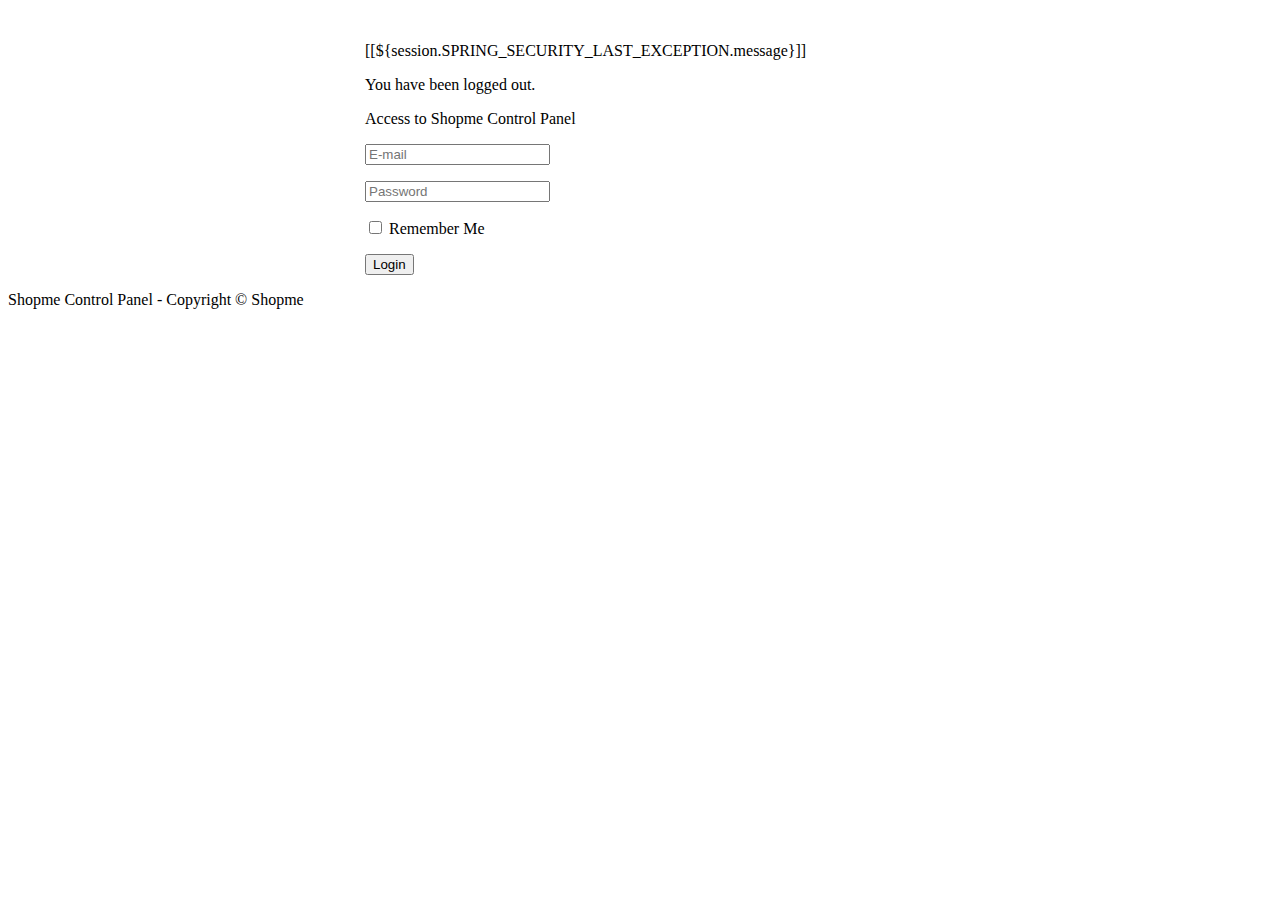
<file: ShopingWebParent/ShopingBackend/src/main/resources/templates/login.html>
<!DOCTYPE html>
<html xmlns:th="http://www.thymeleaf.org">
<head>
	<meta http-equiv="Content-Type" content="text/html; charset=UTF-8">
	<meta name="viewport" content="width=device-width,initial-scale=1.0, minimum-scale=1.0">

	<title>Login - Shopme Admin</title>
	
	<link rel="stylesheet" type="text/css" th:href="@{/webjars/bootstrap/css/bootstrap.min.css}" />
</head>
<body>
<div class="container-fluid text-center">

	<div>
		<img th:src="@{/images/login.jpg}" class="img-fluid" />
	</div>
	
	<form th:action="@{/login}" method="post" style="max-width: 550px; margin: 0 auto">
		<div th:if="${param.error}">
			<p class="text-danger">[[${session.SPRING_SECURITY_LAST_EXCEPTION.message}]]</p>
		</div>
		<div th:if="${param.logout}">
			<p class="text-warning">You have been logged out.</p>
		</div>
		
		<div class="border border-secondary rounded p-3">
			<p>Access to Shopme Control Panel</p>
			<p>
				<input type="email" name="email" class="form-control" placeholder="E-mail" required />
			</p>
			<p>
				<input type="password" name="password" class="form-control" placeholder="Password" required />
			</p>
			<p>
				<input type="checkbox" name="remember-me" />&nbsp;Remember Me
			</p>
			<p>
				<input type="submit" value="Login" class="btn btn-primary" />
			</p>			
		</div>
	</form>
	
	<div>
		<p>Shopme Control Panel - Copyright &copy; Shopme</p>
	</div>
	
</div>
</body>
</html>
</file>
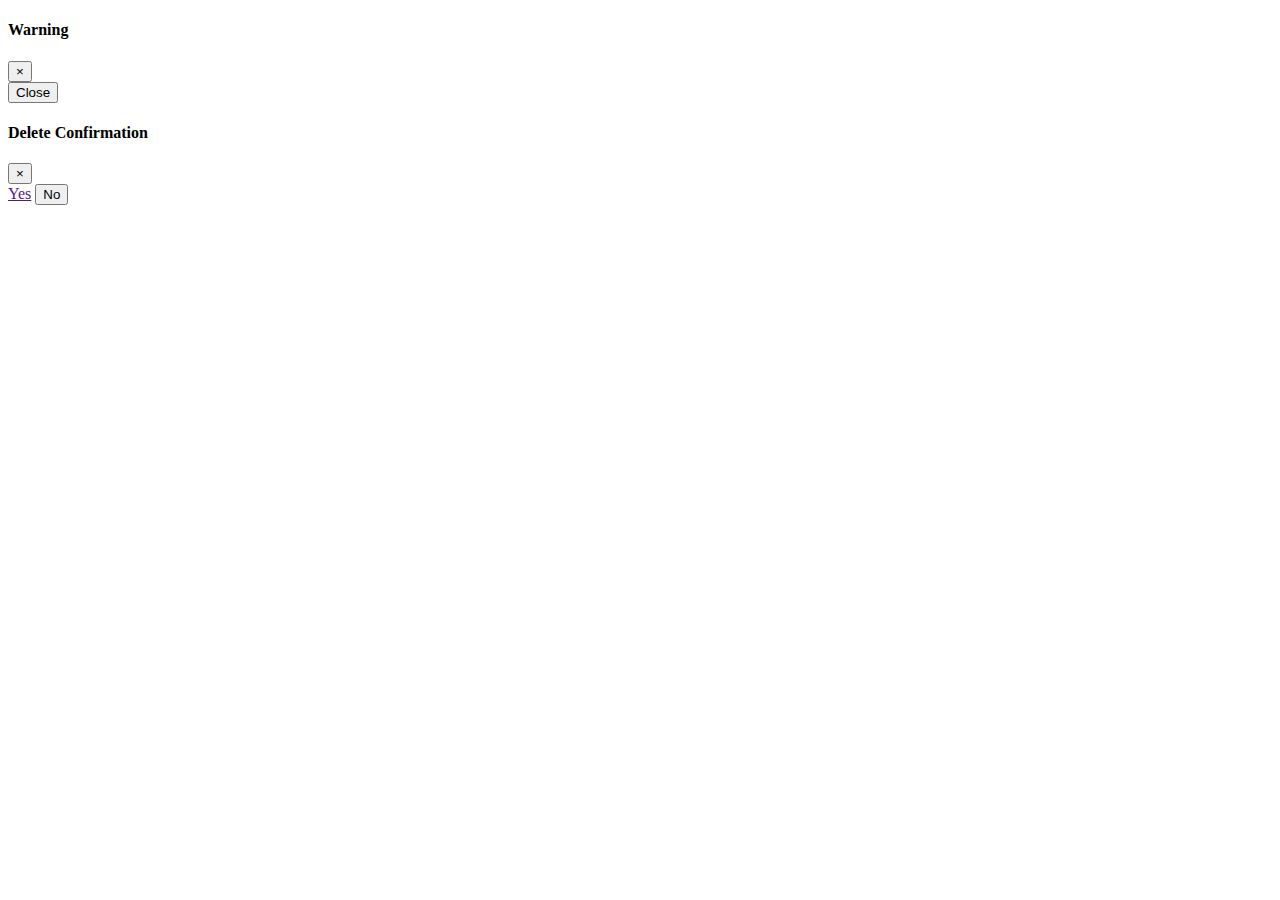
<file: ShopingWebParent/ShopingBackend/src/main/resources/templates/modal_fragments.html>
<!DOCTYPE html>
<html  xmlns:th="http://www.thymeleaf.org">
<body>

	<div th:fragment="modal_dialog" class="modal fade text-center" id="modalDialog">
		<div class="modal-dialog">
			<div class="modal-content">
				<div class="modal-header">
					<h4 class="modal-title" id="modalTitle">Warning</h4>
					<button type="button" class="close" data-dismiss="modal">&times;</button>
				</div>
				
				<div class="modal-body">
					<span id="modalBody"></span>
				</div>
				
				<div class="modal-footer">
					<button type="button" class="btn btn-danger" data-dismiss="modal">Close</button>
				</div>
			</div>
		</div>
	</div>
		
	<div th:fragment="confirm_modal" class="modal fade text-center" id="confirmModal">
		<div class="modal-dialog">
			<div class="modal-content">
				<div class="modal-header">
					<h4 class="modal-title">Delete Confirmation</h4>
					<button type="button" class="close" data-dismiss="modal">&times;</button>
				</div>
				
				<div class="modal-body">
					<span id="confirmText"></span>
				</div>
				
				<div class="modal-footer">
					<a class="btn btn-success" href="" id="yesButton">Yes</a>
					<button type="button" class="btn btn-danger" data-dismiss="modal">No</button>
				</div>
			</div>
		</div>
	</div>		
</body>
</html>
</file>
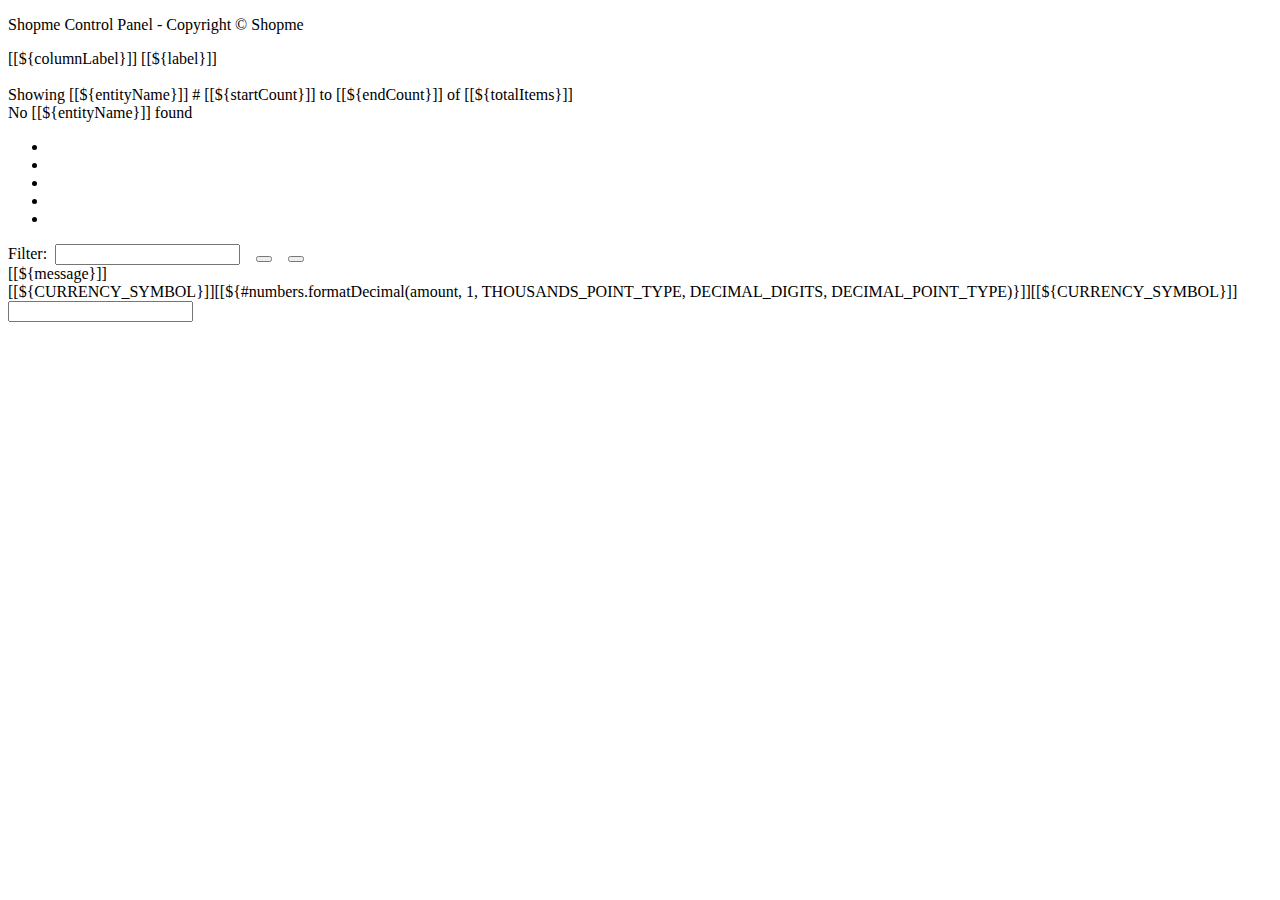
<file: ShopingWebParent/ShopingBackend/src/main/resources/templates/productsfragments.html>
<!DOCTYPE html>
<html xmlns:th="http://www.thymeleaf.org">
<head th:fragment="page_head(title, remove)" th:remove="${remove}">
<meta http-equiv="Content-Type" content="text/html; charset=UTF-8">
<meta name="viewport"
	content="width=device-width,initial-scale=1.0, minimum-scale=1.0">

<title>[[${title}]]</title>

<link rel="stylesheet" type="text/css"
	th:href="@{/webjars/bootstrap/css/bootstrap.min.css}" />
<link rel="stylesheet" type="text/css" th:href="@{/fontawesome/all.css}" />
<link rel="stylesheet" type="text/css" th:href="@{/style.css}" />
<script type="text/javascript" th:src="@{/webjars/jquery/jquery.min.js}"></script>
<script type="text/javascript"
	th:src="@{/webjars/bootstrap/js/bootstrap.min.js}"></script>
<script type="text/javascript" th:src="@{/js/common.js}"></script>
</head>
<body>

	<div th:fragment="footer" class="text-center m-3">
		<p>Shopme Control Panel - Copyright &copy; Shopme</p>
	</div>

	<th th:fragment="column_link(fieldName, columnLabel, removeTag)"
		th:remove="${removeTag}"><a class="text-white"
		th:href="@{${moduleURL} + '/page/' + ${currentPage} + '?sortField=' + ${fieldName}  +'&sortDir=' + ${sortField != fieldName ? sortDir : reverseSortDir} + ${keyword != null ? '&keyword=' + keyword : ''} + ${categoryId != null ? '&categoryId=' + categoryId : ''}}">
			[[${columnLabel}]] </a> <span th:if="${sortField == fieldName}"
		th:class="${sortDir == 'asc' ? 'fas fa-sort-up' : 'fas fa-sort-down'}"></span>
	</th>

	<a th:fragment="page_link(pageNum, label)" class="page-link"
		th:href="@{${moduleURL} + '/page/' + ${pageNum} + '?sortField=' + ${sortField} + '&sortDir=' + ${sortDir} + ${keyword != null ? '&keyword=' + keyword : ''} + ${categoryId != null ? '&categoryId=' + categoryId : ''}}">[[${label}]]</a>

	<div th:fragment="user_photos" th:remove="tag">
		<span th:if="${user.photos == null}"
			class="fas fa-portrait fa-3x icon-silver"></span> <img
			th:if="${user.photos != null}" th:src="@{${user.photosImagePath}}"
			style="width: 100px" />
	</div>

	<div th:fragment="status(enabled, entityName, entityURL)"
		th:remove="tag">
		<a th:if="${enabled == true}"
			class="fas fa-check-circle fa-2x icon-green"
			th:href="@{${entityURL} + '/enabled/false'}"
			th:title="'Disable this ' + ${entityName}"></a> <a
			th:if="${enabled == false}" class="fas fa-circle fa-2x icon-dark"
			th:href="@{${entityURL} + '/enabled/true'}"
			th:title="'Enable this ' + ${entityName}"></a>
	</div>

	<div th:fragment="edit(entityName, editURL)" th:remove="tag">
		<a class="fas fa-edit fa-2x icon-green" th:href="@{${editURL}}"
			th:title="'Edit this ' + ${entityName}"></a>
	</div>

	<div th:fragment="delete(entityName, entityId, deleteURL, visible)"
		th:remove="tag">
		<th:block th:if="${visible}">
			<a class="fas fa-trash fa-2x icon-dark link-delete"
				th:href="@{${deleteURL}}" th:entityId="${entityId}"
				th:title="'Delete this ' + ${entityName}"></a>
		</th:block>
	</div>

	<div th:fragment="pagination(entityName)" th:remove="tag">
		<div class="text-center m-1" th:if="${totalItems > 0}">
			<span>Showing [[${entityName}]] # [[${startCount}]] to
				[[${endCount}]] of [[${totalItems}]]</span>
		</div>
		<div class="text-center m-1" th:unless="${totalItems > 0}">
			<span>No [[${entityName}]] found</span>
		</div>

		<div th:if="${totalPages > 1}">
			<nav>
				<ul class="pagination justify-content-center flex-wrap">
					<li
						th:class="${currentPage > 1 ? 'page-item' : 'page-item disabled'}">
						<a th:replace="productsfragments  :: page_link(1, 'First')"></a>
					</li>
					<li
						th:class="${currentPage > 1 ? 'page-item' : 'page-item disabled'}">
						<a
						th:replace="productsfragments  :: page_link(${currentPage - 1}, 'Previous')"></a>
					</li>

					<li
						th:class="${currentPage != i ? 'page-item': 'page-item active'}"
						th:each="i : ${#numbers.sequence(1, totalPages)}"><a
						th:replace="productsfragments :: page_link(${i}, ${i})"></a></li>

					<li
						th:class="${currentPage < totalPages ? 'page-item' : 'page-item disabled'}">
						<a
						th:replace="productsfragments  :: page_link(${currentPage + 1}, 'Next')"></a>
					</li>

					<li
						th:class="${currentPage < totalPages ? 'page-item' : 'page-item disabled'}">
						<a
						th:replace="productsfragments  :: page_link(${totalPages}, 'Last')"></a>
					</li>
				</ul>
			</nav>
		</div>
	</div>

	<div th:fragment="search_form_and_message()">
		<form th:action="@{${moduleURL} + '/page/1'}" class="form-inline m-3">
			<input type="hidden" name="sortField" th:value="${sortField}" /> <input
				type="hidden" name="sortDir" th:value="${sortDir}" /> Filter:&nbsp;
			<input type="search" name="keyword" th:value="${keyword}"
				class="form-control" required /> &nbsp;&nbsp;
			<button type="submit" class="btn btn-primary">
				<i class="fas fa-search"></i>
			</button>
			&nbsp;&nbsp;
			<button type="button" class="btn btn-secondary"
				onclick="clearFilter()">
				<i class="fas fa-eraser"></i>
			</button>
		</form>

		<div th:if="${message != null}"
			class="alert alert-success text-center">[[${message}]]</div>
	</div>

	<div th:fragment="format_currency(amount)" th:remove="tag">
		<span th:if="${CURRENCY_SYMBOL_POSITION == 'Before price'}"
			th:remove="tag">[[${CURRENCY_SYMBOL}]]</span>[[${#numbers.formatDecimal(amount,
		1, THOUSANDS_POINT_TYPE, DECIMAL_DIGITS, DECIMAL_POINT_TYPE)}]]<span
			th:if="${CURRENCY_SYMBOL_POSITION == 'After price'}" th:remove="tag">[[${CURRENCY_SYMBOL}]]</span>
	</div>

	<div th:fragment="format_time(dateTime)" th:remove="tag">
		<span th:text="${#dates.format(dateTime, 'yyyy-MM-dd HH:mm:ss')}"></span>
	</div>

	<div th:fragment="currency_input(amount)" th:remove="tag">
		<input type="text" readonly class="form-control"
			th:value="${(CURRENCY_SYMBOL_POSITION == 'Before price' ? CURRENCY_SYMBOL : '') + #numbers.formatDecimal(amount, 1, THOUSANDS_POINT_TYPE, DECIMAL_DIGITS, DECIMAL_POINT_TYPE) + (CURRENCY_SYMBOL_POSITION == 'After price' ? CURRENCY_SYMBOL : '')}">
	</div>

</body>
</html>
</file>
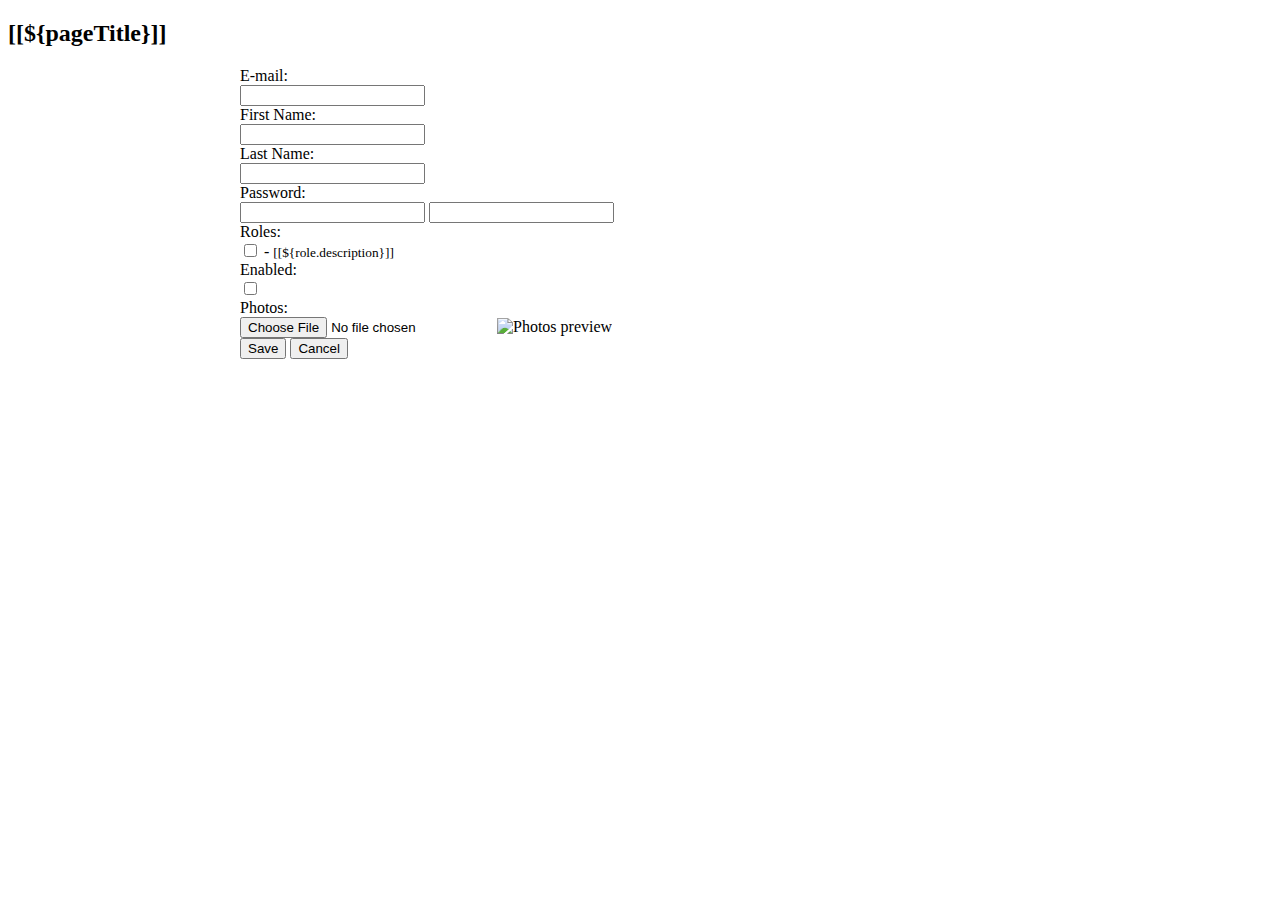
<file: ShopingWebParent/ShopingBackend/src/main/resources/templates/user_form.html>
<!DOCTYPE html>
<html xmlns:th="http://www.thymeleaf.org">

<head th:replace="fragments :: page_head(${pageTitle}, 'none')" />

<body>
	<div class="container-fluid">
		<div th:replace="navigation :: menu"></div>
		<div>
			<h2>[[${pageTitle}]]</h2>
		</div>

		<form th:action="@{/users/save}" method="post"
			style="max-width: 800px; margin: 0 auto"
			enctype="multipart/form-data" th:object="${user}"
			onsubmit="return checkEmailUnique(this);">
			<input type="hidden" th:field="*{id}" />
			<div class="border border-secondary rounded p-3">
				<div class="form-group row">
					<label class="col-sm-4 col-form-label">E-mail:</label>
					<div class="col-sm-8">
						<input type="email" class="form-control" th:field="*{email}"
							required minlength="8" maxlength="128" />
					</div>
				</div>

				<div class="form-group row">
					<label class="col-sm-4 col-form-label">First Name:</label>
					<div class="col-sm-8">
						<input type="text" class="form-control" th:field="*{firstName}"
							required minlength="2" maxlength="45" />
					</div>
				</div>

				<div class="form-group row">
					<label class="col-sm-4 col-form-label">Last Name:</label>
					<div class="col-sm-8">
						<input type="text" class="form-control" th:field="*{lastName}"
							required minlength="2" maxlength="45" />
					</div>
				</div>

				<div class="form-group row">
					<label class="col-sm-4 col-form-label">Password:</label>
					<div class="col-sm-8">
						<input th:if="${user.id == null}" type="password"
							class="form-control" th:field="*{password}" required
							minlength="8" maxlength="20" /> <input
							th:if="${user.id != null}" type="password" class="form-control"
							th:field="*{password}" minlength="8" maxlength="20" />
					</div>
				</div>

				<div class="form-group row">
					<label class="col-sm-4 col-form-label">Roles:</label>
					<div class="col-sm-8">
						<th:block th:each="role : ${listRoles}">
							<input type="checkbox" th:field="*{roles}" th:text="${role.name}"
								th:value="${role.id}" class="m-2" />
							- <small>[[${role.description}]]</small>
							<br />
						</th:block>
					</div>
				</div>

				<div class="form-group row">
					<label class="col-sm-4 col-form-label">Enabled:</label>
					<div class="col-sm-8">
						<input type="checkbox" th:field="*{enabled}" />
					</div>
				</div>

				<!-- 				<div class="form-group row"> -->
				<!-- 					<label class="col-sm-4 col-form-label">Photos:</label> -->
				<!-- 					<div class="col-sm-8"> -->
				<!-- 						<input type="hidden" th:field="*{photos}" /> <input type="file" id="fileImage" name="image" -->
				<!-- 							accept="image/png, image/jpeg" class="mb-2" /> <img id="thumbnail" alt="Photos preview" -->
				<!-- 							th:src="@{/images/default-user.png}" class="img-fluid" /> -->
				<!-- 					</div> -->
				<!-- 				</div> -->


				<div class="form-group row">
					<label class="col-sm-4 col-form-label">Photos:</label>
					<div class="col-sm-8">
						<input type="hidden" th:field="*{photos}" /> <input type="file"
							id="fileImage" name="image" accept="image/png, image/jpeg"
							class="mb-2" /> <img id="thumbnail" alt="Photos preview"
							th:src="@{${user.photosImagePath}}" class="img-fluid" />
					</div>
				</div>













				<div class="text-center">
					<input type="submit" value="Save" class="btn btn-primary m-3" /> <input
						type="button" value="Cancel" class="btn btn-secondary"
						id="buttonCancel" />
				</div>
			</div>
		</form>

		<div th:replace="modal_fragments :: modal_dialog"></div>

		<div th:replace="fragments :: footer"></div>

	</div>

	<script type="text/javascript">
// 		MAX_FILE_SIZE = 102400; // 100KB
 		MAX_FILE_SIZE = 1048576; // 1MB

		moduleURL = "[[@{/users}]]";

		function checkEmailUnique(form) {
			url = "[[@{/users/check_email}]]";
			userEmail = $("#email").val();
			userId = $("#id").val();
			csrfValue = $("input[name='_csrf']").val();

			params = {
				id : userId,
				email : userEmail,
				_csrf : csrfValue
			};

			$
					.post(
							url,
							params,
							function(response) {
								if (response == "Ok") {
									form.submit();
								} else if (response == "Duplicate") {
									showWarningModal("There is another user having the email "
											+ userEmail);
								} else {
									//							showErrorModal("Unknown response from server");
									showErrorModal("email are already exists");
								}
							}).fail(function() {
						showErrorModal("Could not connect to the server");
					});

			return false;
		}
	</script>
	<script th:src="@{/js/common_form.js}"></script>

</body>

</html>
</file>
